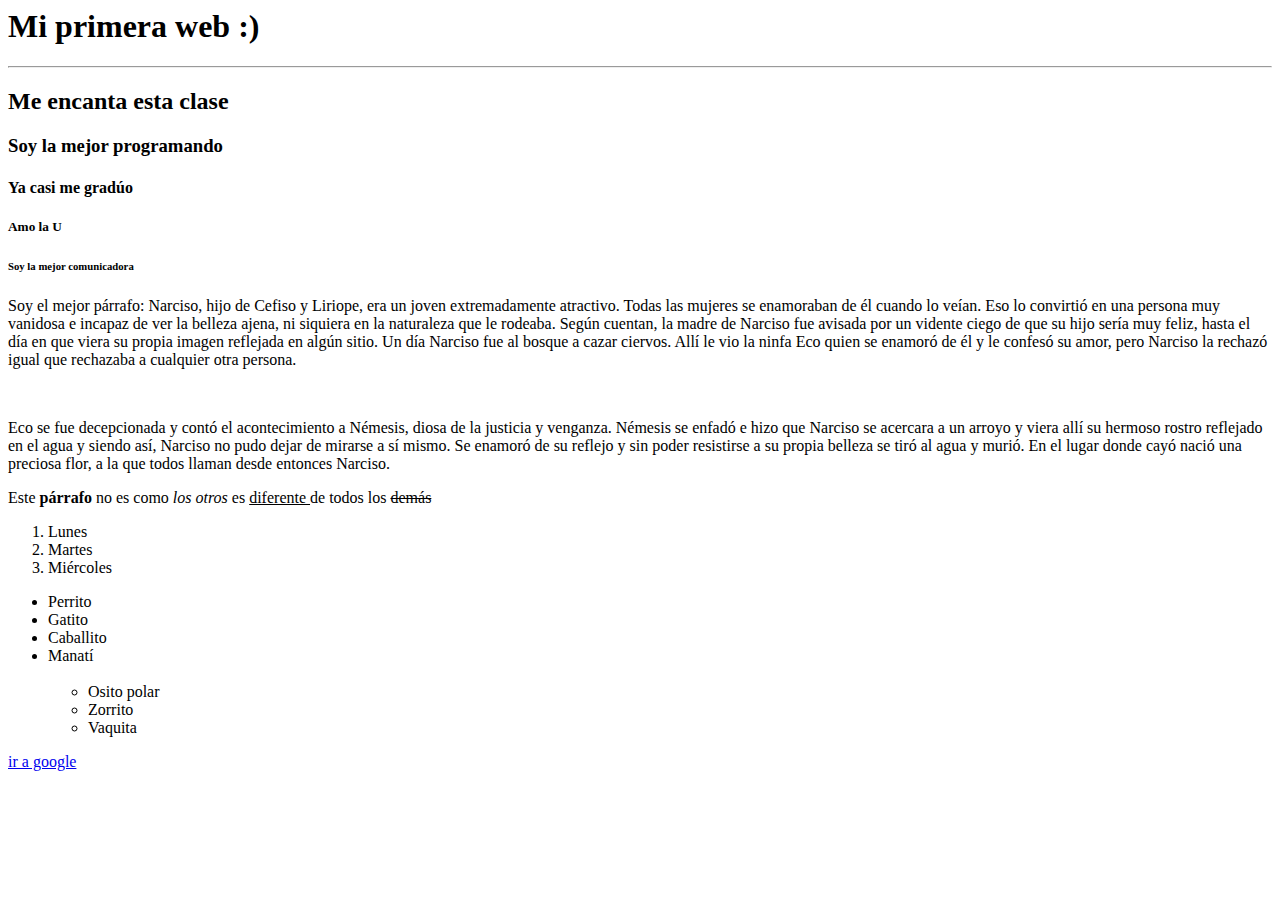
<file: index.html>
<html>

<head>
	<title> Mi primera web </title>
</head>

<body>
	<h1> Mi primera web :) </h1>
	<hr>
	<h2> Me encanta esta clase </h2>
	<h3> Soy la mejor programando </h3>
	<h4> Ya casi me gradúo </h4>
	<h5> Amo la U </h5>
	<h6> Soy la mejor comunicadora </h6>
	<p> Soy el mejor párrafo: Narciso, hijo de Cefiso y Liriope, era un joven extremadamente atractivo. Todas las
		mujeres se enamoraban de él cuando lo veían. Eso lo convirtió en una persona muy vanidosa e incapaz de ver la
		belleza ajena, ni siquiera en la naturaleza que le rodeaba. Según cuentan, la madre de Narciso fue avisada por
		un vidente ciego de que su hijo sería muy feliz, hasta el día en que viera su propia imagen reflejada en algún
		sitio.
		Un día Narciso fue al bosque a cazar ciervos. Allí le vio la ninfa Eco quien se enamoró de él y le confesó su
		amor, pero Narciso la rechazó igual que rechazaba a cualquier otra persona. </p>
	<br>
	<p>Eco se fue decepcionada y contó el acontecimiento a Némesis, diosa de la justicia y venganza. Némesis se enfadó e
		hizo que Narciso se acercara a un arroyo y viera allí su hermoso rostro reflejado en el agua y siendo así,
		Narciso no pudo dejar de mirarse a sí mismo. Se enamoró de su reflejo y sin poder resistirse a su propia belleza
		se tiró al agua y murió. En el lugar donde cayó nació una preciosa flor, a la que todos llaman desde entonces
		Narciso. </p>
	<p> Este <b> párrafo </b> no es
		como <i> los otros </i> es <u> diferente </u>
		de todos los <s> demás </s> </p>

	<ol>
		<li> Lunes </li>
		<li> Martes </li>
		<li> Miércoles </li>
	</ol>

	<ul>
		<li> Perrito </li>
		<li> Gatito </li>
		<li> Caballito </li>
		<li> Manatí </li>
		<br>
		<ul>
			<li> Osito polar </li>
			<li> Zorrito </li>
			<li> Vaquita </li>
		</ul>
	</ul>
	<a href="https://google.com"> ir a google </a>
</body>

</html>
</file>
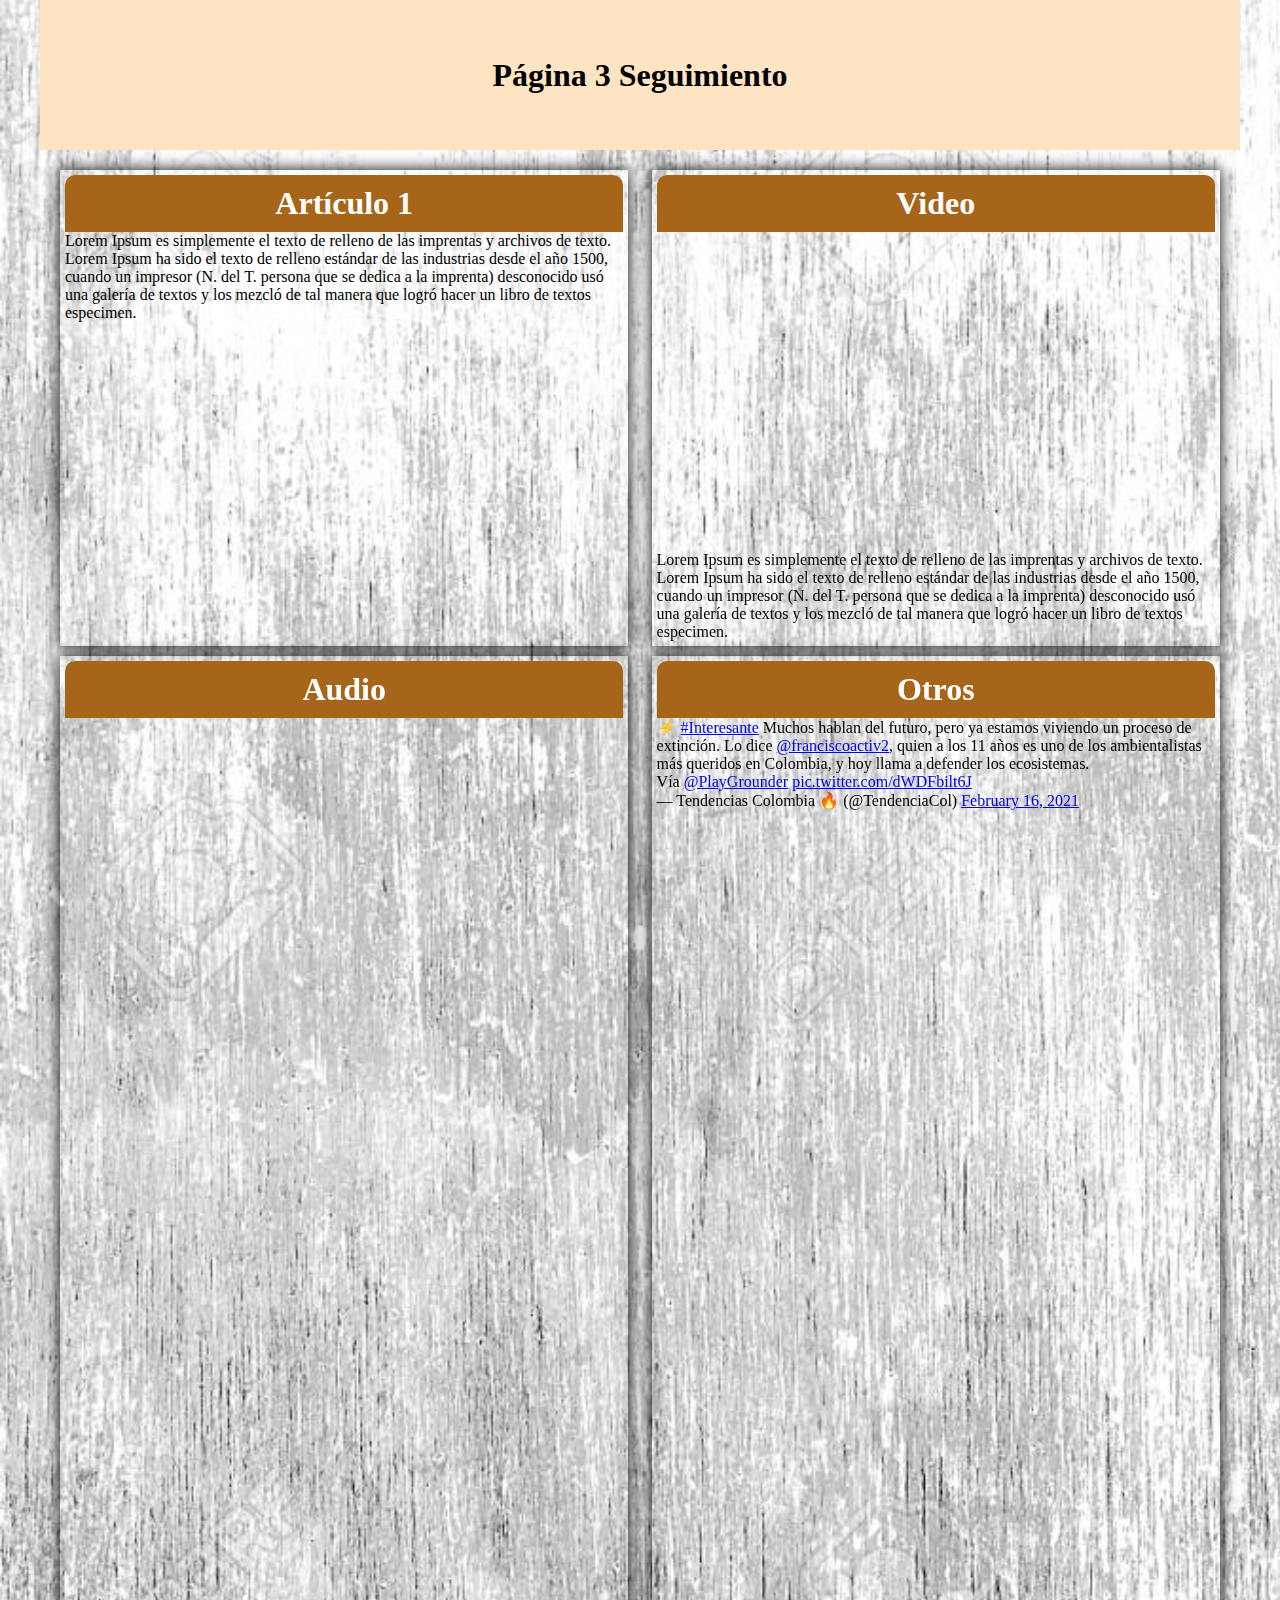
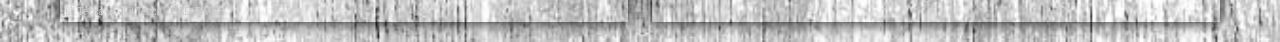
<file: pagina3.html>
<!DOCTYPE html>
<html lang="es">

<head>
    <meta charset="UTF-8">
    <meta http-equiv="X-UA-Compatible" content="IE=edge">
    <meta name="viewport" content="width=device-width, initial-scale=1.0">
    <title>Página3</title>
    <link rel="stylesheet" href="style.css">

</head>

<body class="body">

    <div class="todo">

        <header class="encabezado">

            <h1>Página 3 Seguimiento</h1>

        </header>

        <section class="articulo1">

            <article>

                <h1>Artículo 1 <br> </h1>

                <p>Lorem Ipsum es simplemente el texto de relleno de las imprentas y archivos de texto. Lorem Ipsum ha
                    sido el texto de relleno estándar de las industrias desde el año 1500, cuando un impresor (N. del T.
                    persona que se dedica a la imprenta) desconocido usó una galería de textos y los mezcló de tal
                    manera que logró hacer un libro de textos especimen. </p>

                <iframe width="100%" height="315" src="https://www.youtube.com/embed/5izFl8PhsAA?si=u6noRUZukStGlVO9"
                    title="YouTube video player" frameborder="0"
                    allow="accelerometer; autoplay; clipboard-write; encrypted-media; gyroscope; picture-in-picture; web-share"
                    referrerpolicy="strict-origin-when-cross-origin" allowfullscreen></iframe>

            </article>

            <article>
                <h1>Video <br> </h1>
                <iframe src="https://www.funlam.edu.co/" frameborder="0" width="100%" height="315"></iframe>
                <p>Lorem Ipsum es simplemente el texto de relleno de las imprentas y archivos de texto. Lorem Ipsum ha
                    sido el texto de relleno estándar de las industrias desde el año 1500, cuando un impresor (N. del T.
                    persona que se dedica a la imprenta) desconocido usó una galería de textos y los mezcló de tal
                    manera que logró hacer un libro de textos especimen. </p>
            </article>

            <article>
                <h1>Audio</h1>
                <iframe width="100%" height="884" scrolling="no" frameborder="no" allow="autoplay" src="https://w.soundcloud.com/player/?url=https%3A//api.soundcloud.com/tracks/1906676291&color=%23ff5500&auto_play=false&hide_related=false&show_comments=true&show_user=true&show_reposts=false&show_teaser=true&visual=true"></iframe><div style="font-size: 10px; color: #cccccc;line-break: anywhere;word-break: normal;overflow: hidden;white-space: nowrap;text-overflow: ellipsis; font-family: Interstate,Lucida Grande,Lucida Sans Unicode,Lucida Sans,Garuda,Verdana,Tahoma,sans-serif;font-weight: 100;"><a href="https://soundcloud.com/liltecca" title="Lil Tecca ✰" target="_blank" style="color: #cccccc; text-decoration: none;">Lil Tecca ✰</a> · <a href="https://soundcloud.com/liltecca/lil-tecca-bad-time" title="Lil Tecca - BAD TIME" target="_blank" style="color: #cccccc; text-decoration: none;">Lil Tecca - BAD TIME</a></div>

            </article>

            <article>
                <h1>Otros</h1>
                <blockquote class="twitter-tweet"><p lang="es" dir="ltr">⚡️ <a href="https://twitter.com/hashtag/Interesante?src=hash&amp;ref_src=twsrc%5Etfw">#Interesante</a> Muchos hablan del futuro, pero ya estamos viviendo un proceso de extinción. Lo dice <a href="https://twitter.com/franciscoactiv2?ref_src=twsrc%5Etfw">@franciscoactiv2</a>, quien a los 11 años es uno de los ambientalistas más queridos en Colombia, y hoy llama a defender los ecosistemas.<br>Vía <a href="https://twitter.com/PlayGrounder?ref_src=twsrc%5Etfw">@PlayGrounder</a> <a href="https://t.co/dWDFbilt6J">pic.twitter.com/dWDFbilt6J</a></p>&mdash; Tendencias Colombia 🔥 (@TendenciaCol) <a href="https://twitter.com/TendenciaCol/status/1361506521843175425?ref_src=twsrc%5Etfw">February 16, 2021</a></blockquote> <script async src="https://platform.twitter.com/widgets.js" charset="utf-8"></script> 
            </article>
        </section>

    </div>

</body>

</html>
</file>
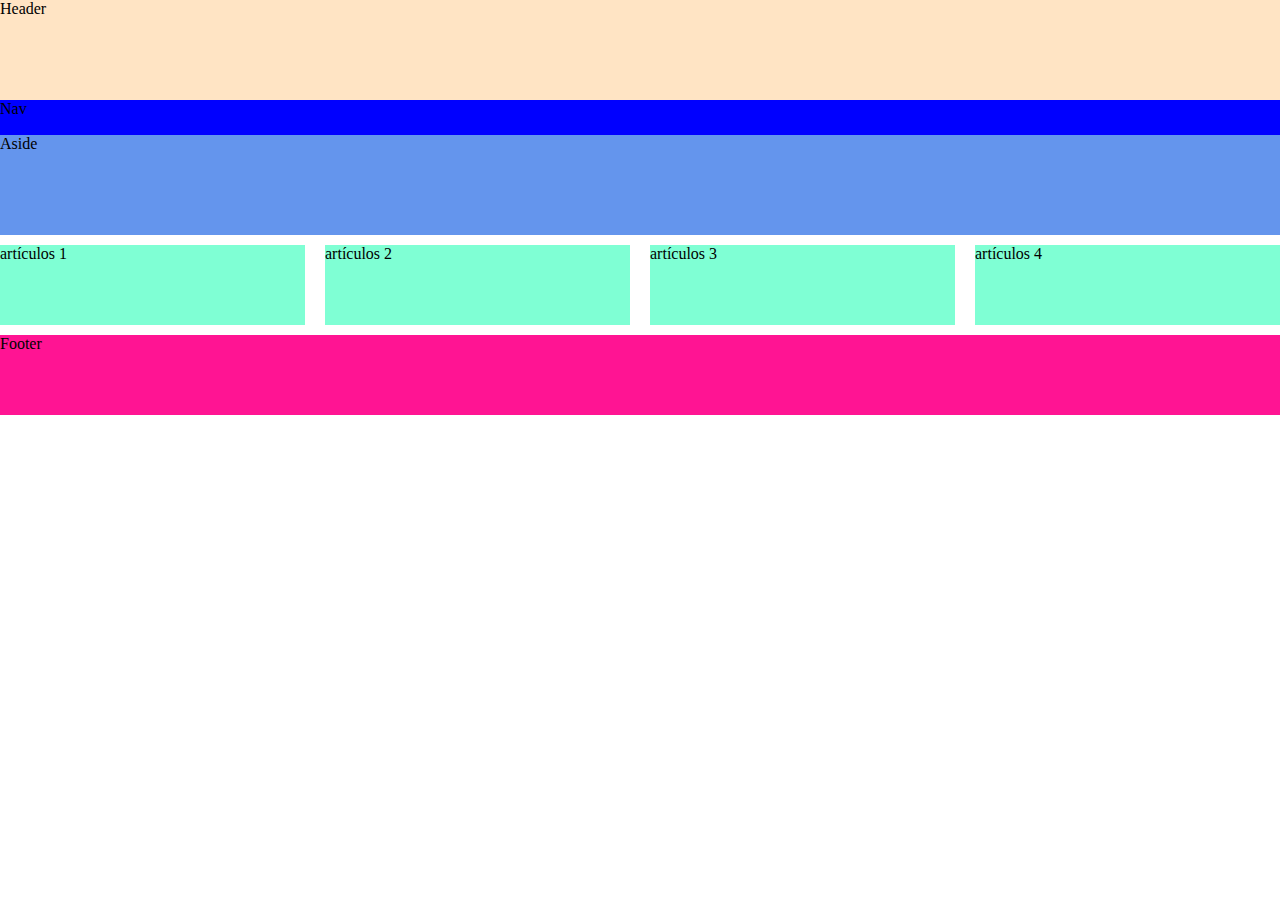
<file: photoshop.html>
<!DOCTYPE html>
<html lang="es">
<head>
    <meta charset="UTF-8">
    <meta http-equiv="X-UA-Compatible" content="IE=edge">
    <meta name="viewport" content="width=device-width, initial-scale=1.0">
    <title>Taller Photoshop</title>
    <link rel="stylesheet" href="photoshop.css">
</head>
<body>

    <header>
        Header
    </header>
<div class="flex noflex">

    <nav>Nav</nav>

    <section>

        <aside> Aside </aside>
<div class="flex wrap">
    <article>artículos 1</article>
    <article>artículos 2</article>
    <article>artículos 3</article>
    <article>artículos 4</article>

</div>
        
    </section>
</div>

<footer> Footer </footer>

</body>
</html>
</file>
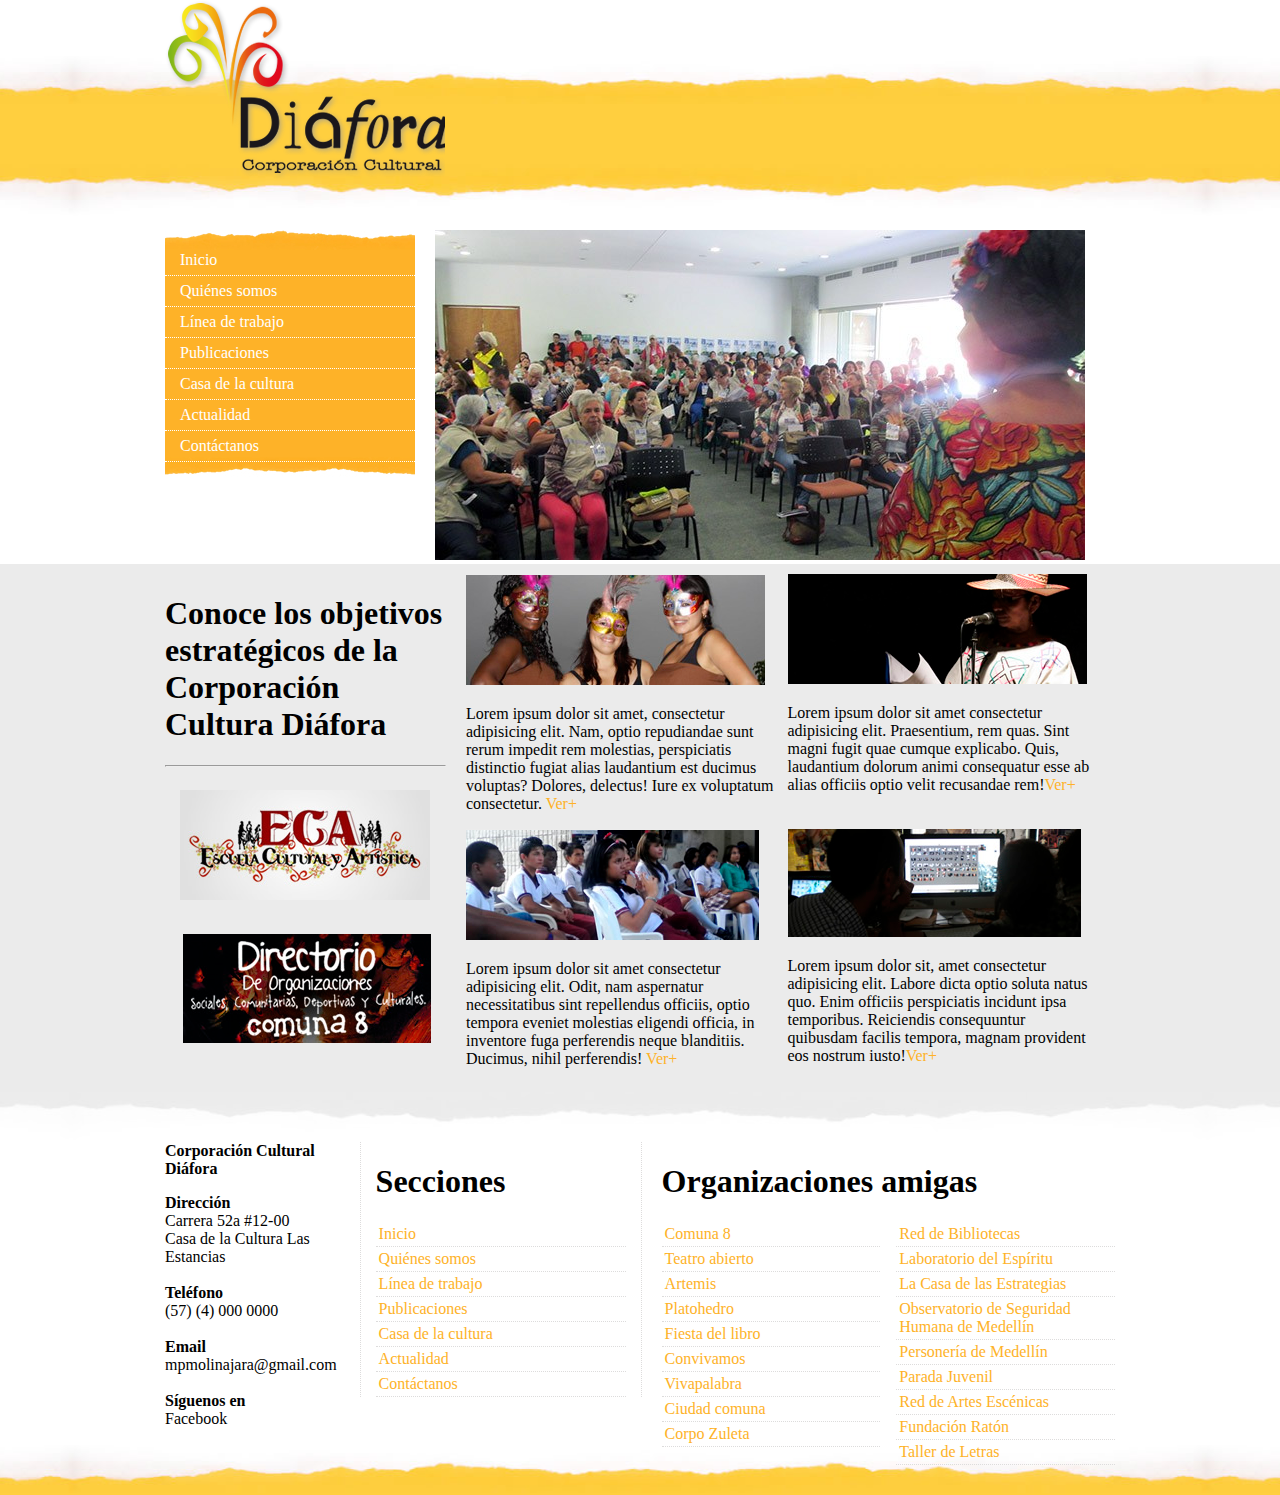
<file: Maquetación/maquetacion.html>
<!DOCTYPE html>
<html lang="es">

<head>
    <meta charset="UTF-8">
    <meta http-equiv="X-UA-Compatible" content="IE=edge">
    <meta name="viewport" content="width=device-width, initial-scale=1.0">
    <title>Maquetación HTML5</title>
    <link rel="stylesheet" href="maquetacion.css">
</head>

<body>
    <header>

        <div class="container">

            <div id="logo"><a href="#">
                    <h1>Diáfora</h1>
                </a></div>

        </div>

    </header>

    <div class="container">
        <nav class="mainmenu">
            <ul>
                <li>Inicio</li>
                <li>Quiénes somos</li>
                <li>Línea de trabajo</li>
                <li>Publicaciones</li>
                <li>Casa de la cultura</li>
                <li>Actualidad</li>
                <li>Contáctanos</li>
            </ul>
        </nav>
        <div class="banner">
            <img src="./images/M-e9cbd4dd17.JPG" alt="#">
        </div>

    </div>
    <section>

        <div class="container">

            <aside>
                <h1> Conoce los objetivos estratégicos de la Corporación Cultura Diáfora</h1>
                <hr>
                <img src="images/banner-eca.jpg" alt="#">
                <img src="images/images/plantill_18.png" alt="#">

            </aside>

            <div class="articulos">
                <article>
                    <img src="images/images/plantill_06.png" alt="#">
                    <p>Lorem ipsum dolor sit amet, consectetur adipisicing elit. Nam, optio repudiandae sunt rerum
                        impedit
                        rem molestias, perspiciatis distinctio fugiat alias laudantium est ducimus voluptas? Dolores,
                        delectus! Iure ex voluptatum consectetur. <a href="#">Ver+</a> </p>

                </article>

                <article>
                    <img src="images/images/plantill_14.png" alt="#">
                    <p>Lorem ipsum dolor sit amet consectetur adipisicing elit. Praesentium, rem quas. Sint magni fugit
                        quae
                        cumque explicabo. Quis, laudantium dolorum animi consequatur esse ab alias officiis optio velit
                        recusandae rem!<a href="#">Ver+</a> </p>
                </article>

                <article>
                    <img src="images/images/plantill_08.png" alt="#">
                    <p>Lorem ipsum dolor sit amet consectetur adipisicing elit. Odit, nam aspernatur necessitatibus sint
                        repellendus officiis, optio tempora eveniet molestias eligendi officia, in inventore fuga
                        perferendis neque blanditiis. Ducimus, nihil perferendis! <a href="#">Ver+</a> </p>
                </article>

                <article>
                    <img src="images/images/plantill_15.png" alt="#">
                    <p>Lorem ipsum dolor sit, amet consectetur adipisicing elit. Labore dicta optio soluta natus quo.
                        Enim
                        officiis perspiciatis incidunt ipsa temporibus. Reiciendis consequuntur quibusdam facilis
                        tempora,
                        magnam provident eos nostrum iusto!<a href="#">Ver+</a> </p>
                </article>
            </div>
        </div>
    </section>

    <footer>
        <div class="container">

            <div class="info">
                <b>Corporación Cultural Diáfora</b>
                <p> <b> Dirección </b> <br>
                    Carrera 52a #12-00 <br>
                    Casa de la Cultura Las Estancias <br>
                    <br>
                    <b>Teléfono</b> <br>
                    (57) (4) 000 0000 <br>
                    <br>
                    <b>Email</b> <br>
                    mpmolinajara@gmail.com <br>
                    <br>
                    <b>Síguenos en</b> <br>
                    Facebook
                </p>

            </div>
            <nav class="rayas">
                <h1>Secciones</h1>
                
                <ul class="seccion">
                    <li><a href="#"> Inicio</a></li>
                    <li><a href="#"> Quiénes somos</a></li>
                    <li><a href="#"> Línea de trabajo</a></li>
                    <li><a href="#"> Publicaciones</a></li>
                    <li><a href="#"> Casa de la cultura</a></li>
                    <li><a href="#"> Actualidad</a></li>
                    <li><a href="#"> Contáctanos</a></li>
                </ul>
            </nav>

            <nav>
                <h1>Organizaciones amigas</h1>
                <ul class="lista">

                    <li><a href="#"> Comuna 8</a></li>
                    <li><a href="#"> Teatro abierto</a></li>
                    <li><a href="#"> Artemis</a></li>
                    <li><a href="#"> Platohedro</a></li>
                    <li><a href="#"> Fiesta del libro</a></li>
                    <li> <a href="#"> Convivamos</li>
                    <li> <a href="#"> Vivapalabra</li>
                    <li> <a href="#"> Ciudad comuna</li>
                    <li> <a href="#"> Corpo Zuleta</li>
                    <li> <a href="#"> Red de Bibliotecas</a></li>
                    <li> <a href="#"> Laboratorio del Espíritu</a></li>
                    <li> <a href="#"> La Casa de las Estrategias</a></li>
                    <li> <a href="#"> Observatorio de Seguridad Humana de Medellín</a></li>
                    <li> <a href="#"> Personería de Medellín</a></li>
                    <li> <a href="#"> Parada Juvenil</a></li>
                    <li> <a href="#"> Red de Artes Escénicas</a></li>
                    <li> <a href="#"> Fundación Ratón</a></li>
                    <li> <a href="#"> Taller de Letras</a></li>
                </ul>
            </nav>
        </div>
    </footer>
</body>

</html>
</file>
<file: style.css>
*{
    margin: 0;
    padding: 0;
    box-sizing: border-box;
}

.body {
    background-image: url(textura.jpg);
    background-repeat: no-repeat;
    background-size: cover;
}

.todo {
    max-width: 1200px;
    margin: 0 auto;
}

.encabezado {
    background-color: bisque;
    height: 150px;
    line-height: 150px;
    text-align: center;
}

article {
    padding: 20px;
    box-shadow: 0 0 15px;
    padding: 5px;
    width: 49%;
}

article h1 {
    background-color: rgb(167, 101, 26);
    text-align: center;
    padding: 10px;
    color: white;
    border-radius: 10px 10px 0 0;
}

section {
    display: flex;
    padding: 20px;
    column-gap: 2%;
    row-gap: 10px;
    flex-wrap: wrap;
}
</file>
<file: photoshop.css>
body{
    margin:0 ;
}


header{
    background-color: bisque;
    height: 100px;
}

nav{
    background-color: blue;
    height: 30px;
}

aside{
    background-color: cornflowerblue ;
    height: 100px;
    margin-bottom: 10px;
}

article{
    background-color: aquamarine;
    height: 80px;
    margin-bottom: 10px;
}

footer{
    background-color: deeppink;
    height: 80px;
}

/* Large devices (desktops, 992px and up) */
@media (min-width: 992px) {
    .flex{
        display: flex;
        column-gap: 20px;
    }
   .wrap{
    flex-wrap: wrap ;
 }
    nav{
        flex-grow: 4;
        height: 300px;
    }

    section{
        flex-grow: 12;
    }
    article {
    flex: 1 1 280px ;
 }
}

/* Extra large devices (large desktops, 1200px and up) */
@media (min-width: 1200px) {
    .noflex{
        display: block;
    }
    nav{
        height: 35px;
    }
}
</file>
<file: Maquetación/maquetacion.css>
body{
    margin: 0;
    padding: 0;
}

header{
background: url(../Maquetación/images/bg_cabezote.jpg) bottom repeat-x;
height: 230px;
}

.container{
    width: 950px;
   /* border: red solid 1px;*/
    margin: 0 auto;
}

#logo{
    background: url(../Maquetación/images/logo_corporacion_diafora.png) no-repeat;
    height: 180px;
    width: 280px;
}

#logo a{
display: block;
height: 100%;
width: 100%;

}

#logo h1{
    display: none;
}

aside{
    margin-bottom: 40px;
}

.mainmenu{

    width: 250px;
    background-color: #feb228;
    display: inline-block;
    vertical-align: top;
    background: #feb228 url(./images/bg_botones_bottom.jpg) no-repeat;
    padding-top: 15px;
}

.mainmenu ul{
    margin: 0;
    padding: 0;
    list-style: none;
    background:  url(./images/bg_botones_top.jpg) no-repeat bottom;
    padding-bottom: 15px ;

}

.mainmenu ul li{
    color: #fff;
    text-indent: 15px;
    padding: 6px 0;
    border-bottom: dotted #fff 1px;
}

.mainmenu ul li:hover{
    background: rgb(255, 221, 126);
}

section{
    padding-top: 10px;
    background: #ccc;
    background: #EBEBEB url(./images/images/bg_bottom_corporativo.jpg) repeat-x bottom;
    padding-bottom: 40px;
}

.container{
    display: flex;
    margin: 10px;
    align-items: flex-start;
    column-gap: 20px;
    margin: 0 auto;
    text-decoration: none;
    
}

.seccion{
    list-style: none;
    text-decoration: none;
    
}
.articulos{
    display: flex;
    flex-wrap: wrap;
    column-gap: 10px;
    list-style: none;
    
}


article{
    width: 48%;
    list-style: none;
}

.lista{
    column-count: 2;
    list-style: none;
   
}

footer{
    background: url(./images/barra.jpg) repeat-x bottom;
    padding-bottom: 30px;
}

footer a, a{
    text-decoration: none;
    color: #feb228;
}

footer ul{
    padding: 0;
    margin: 0;
}

footer li{
    border-bottom: dotted #DDDCDC 1px;
    padding: 3px;
}

aside img{
    padding: 15px;
}

.seccion{
    width: 250px;
}

.info{
    width: 250px;
}

.rayas{
    border-left: dotted #DDDCDC 1px;
    border-right: dotted #DDDCDC 1px;
    padding-left: 15px;
    padding-right: 15px;
}
</file>
